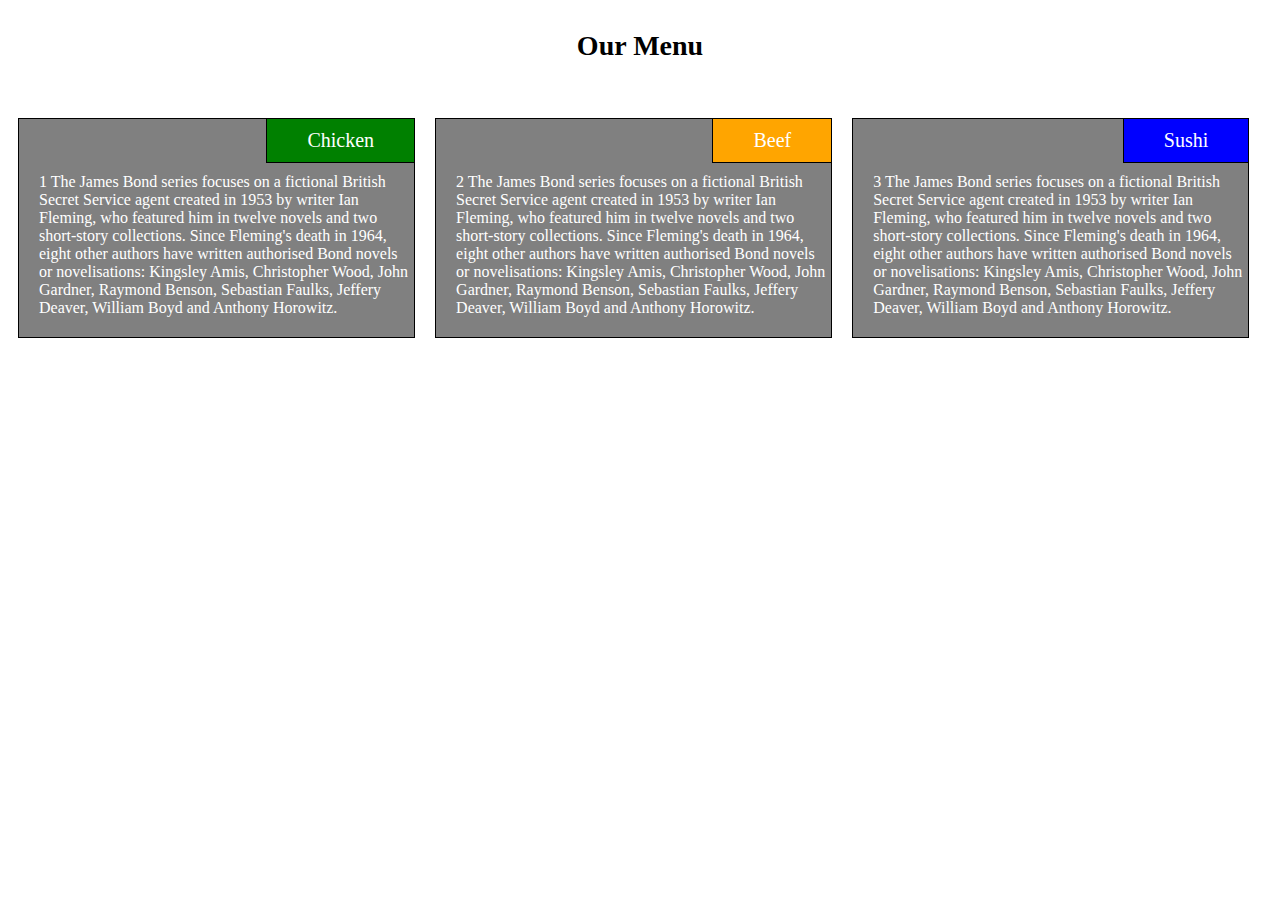
<file: mod2-solution/index.html>
<!DOCTYPE html>
<html>
<head>
	<title></title>
	<meta charset="utf-8">
	<meta name="viewport" content="width=device-width,initial-scale=1">
	<link rel="stylesheet" type="text/css" href="css/style.css">
</head>
<body>
	<section class="title">Our Menu</section>
	<div class="row">
		<div class="col-lg-1 col-md-1 "><p><span id="chicken">Chicken</span>     1 The James Bond series focuses on a fictional British Secret Service agent created in 1953 by writer Ian Fleming, who featured him in twelve novels and two short-story collections. Since Fleming's death in 1964, eight other authors have written authorised Bond novels or novelisations: Kingsley Amis, Christopher Wood, John Gardner, Raymond Benson, Sebastian Faulks, Jeffery Deaver, William Boyd and Anthony Horowitz. </p></div>
		<div class="col-lg-1 col-md-1"><p><span id="beef">Beef</span>  2 The James Bond series focuses on a fictional British Secret Service agent created in 1953 by writer Ian Fleming, who featured him in twelve novels and two short-story collections. Since Fleming's death in 1964, eight other authors have written authorised Bond novels or novelisations: Kingsley Amis, Christopher Wood, John Gardner, Raymond Benson, Sebastian Faulks, Jeffery Deaver, William Boyd and Anthony Horowitz. </p></div>
		<div class="col-lg-1 col-md-2"><p><span id="sushi">Sushi</span>  3 The James Bond series focuses on a fictional British Secret Service agent created in 1953 by writer Ian Fleming, who featured him in twelve novels and two short-story collections. Since Fleming's death in 1964, eight other authors have written authorised Bond novels or novelisations: Kingsley Amis, Christopher Wood, John Gardner, Raymond Benson, Sebastian Faulks, Jeffery Deaver, William Boyd and Anthony Horowitz. </p></div>

		
	</div>

</body>
</html>
</file>
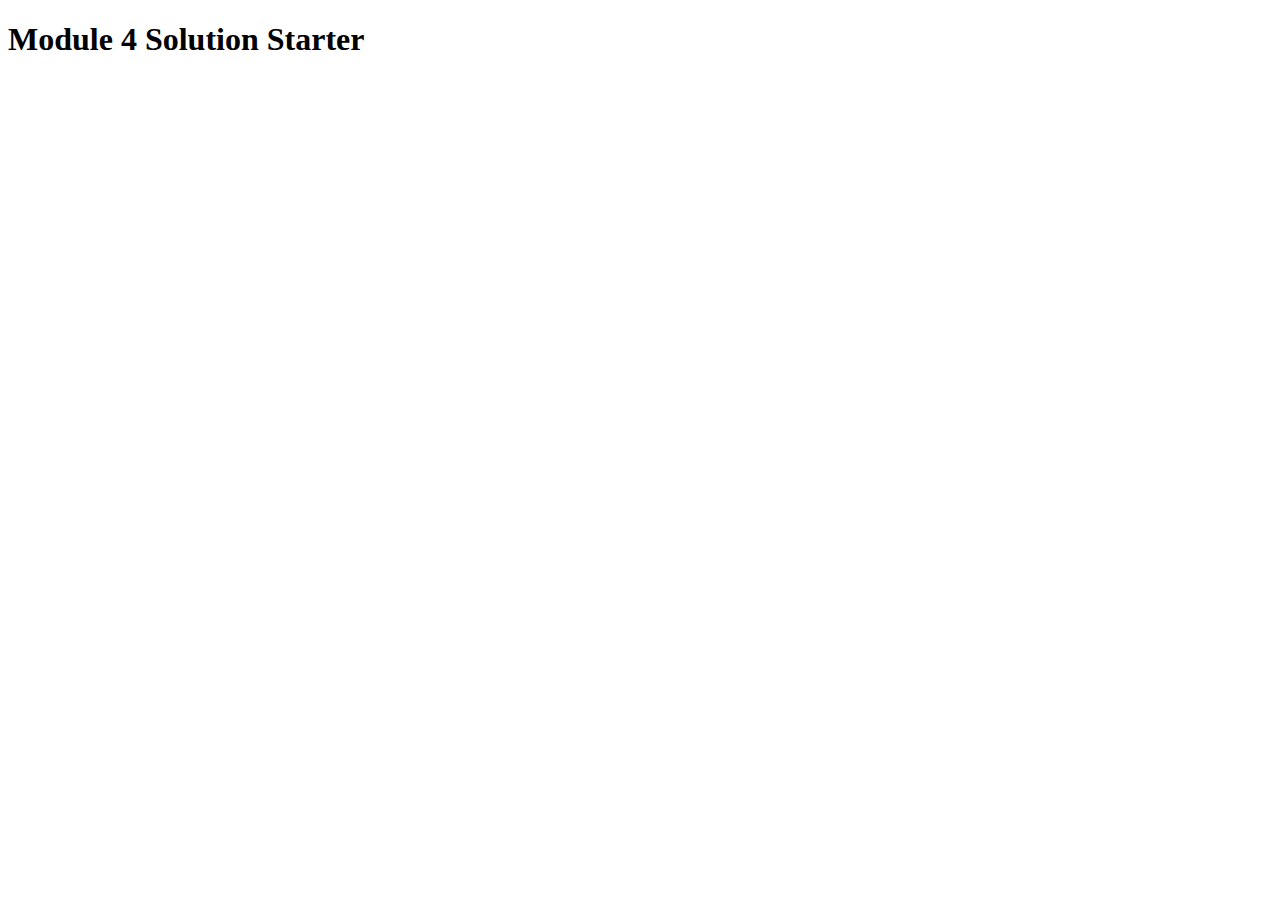
<file: mod4-solution/index.html>
<!DOCTYPE html>
<html>
<head>
  <meta charset="utf-8">
  <title>Module 4 Solution Starter</title>
  <script src="SpeakHello.js"></script>
  <script src="SpeakGoodBye.js"></script>
  <script src="script.js"></script>
</head>
<body>
  <h1>Module 4 Solution Starter</h1>
</body>
</html>
</file>
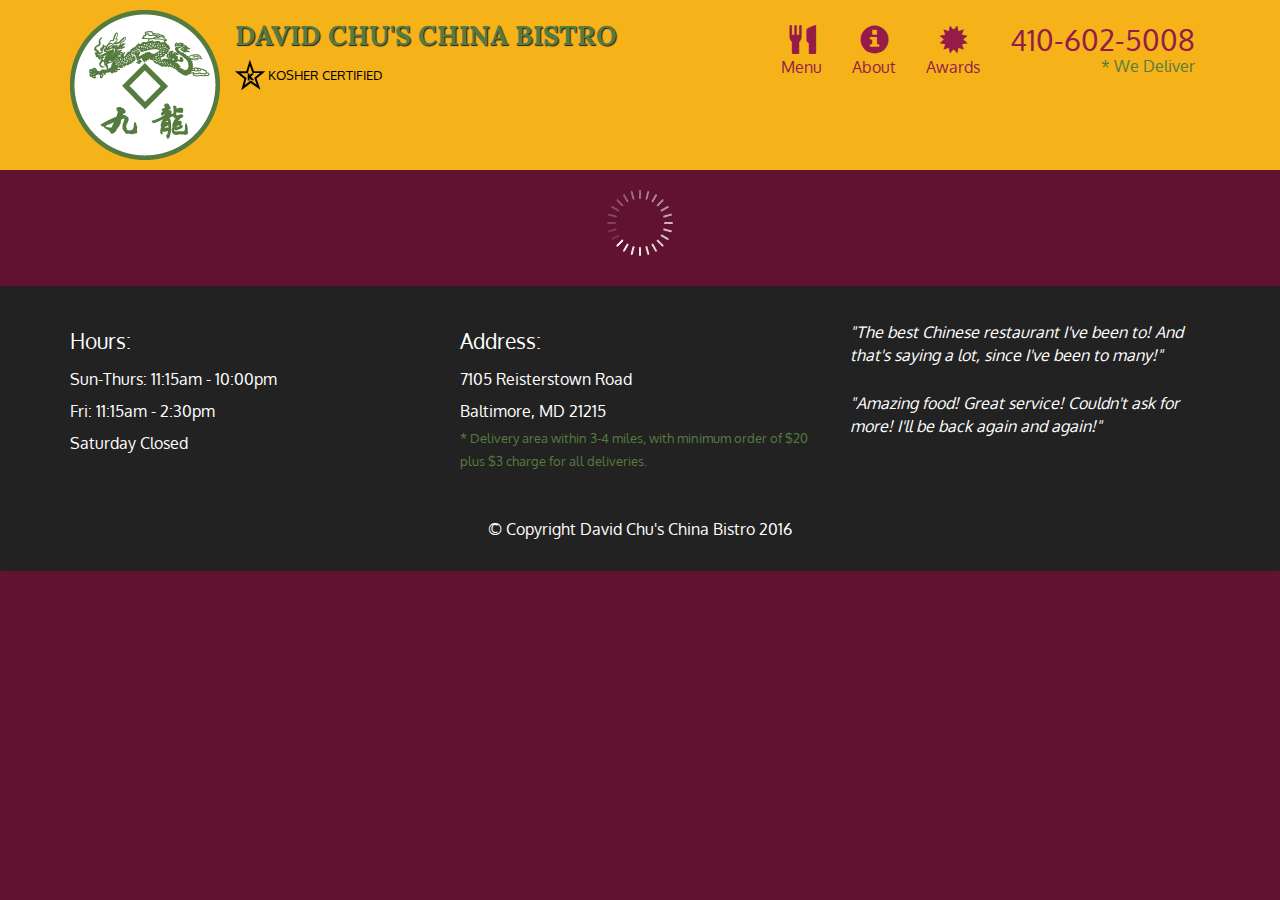
<file: mod5-solution/index.html>
<!doctype html>
<html lang="en">
  <head>
    <meta charset="utf-8">
    <meta http-equiv="X-UA-Compatible" content="IE=edge">
    <meta name="viewport" content="width=device-width, initial-scale=1">
    <title>David Chu's China Bistro</title>
    <link rel="stylesheet" href="css/bootstrap.min.css">
    <link rel="stylesheet" href="css/styles.css">
    <link href='https://fonts.googleapis.com/css?family=Oxygen:400,300,700' rel='stylesheet' type='text/css'>
    <link href='https://fonts.googleapis.com/css?family=Lora' rel='stylesheet' type='text/css'>
  </head>
<body>
  <header>
    <nav id="header-nav" class="navbar navbar-default">
      <div class="container">
        <div class="navbar-header">
          <a href="index.html" class="pull-left visible-md visible-lg">
            <div id="logo-img" alt="Logo image"></div>
          </a>

          <div class="navbar-brand">
            <a href="index.html"><h1>David Chu's China Bistro</h1></a>
            <p>
              <img src="images/star-k-logo.png" alt="Kosher certification">
              <span>Kosher Certified</span>
            </p>
          </div>

          <button id="navbarToggle" type="button" class="navbar-toggle collapsed" data-toggle="collapse" data-target="#collapsable-nav" aria-expanded="false">
            <span class="sr-only">Toggle navigation</span>
            <span class="icon-bar"></span>
            <span class="icon-bar"></span>
            <span class="icon-bar"></span>
          </button>
        </div>
        
        <div id="collapsable-nav" class="collapse navbar-collapse">
           <ul id="nav-list" class="nav navbar-nav navbar-right">
            <li id="navHomeButton" class="visible-xs active">
              <a href="index.html">
                <span class="glyphicon glyphicon-home"></span> Home</a>
            </li>
            <li id="navMenuButton">
              <a href="#" onclick="$dc.loadMenuCategories();">
                <span class="glyphicon glyphicon-cutlery"></span><br class="hidden-xs"> Menu</a>
            </li>
            <li>
              <a href="#">
                <span class="glyphicon glyphicon-info-sign"></span><br class="hidden-xs"> About</a>
            </li>
            <li>
              <a href="#">
                <span class="glyphicon glyphicon-certificate"></span><br class="hidden-xs"> Awards</a>
            </li>
            <li id="phone" class="hidden-xs">
              <a href="tel:410-602-5008">
                <span>410-602-5008</span></a><div>* We Deliver</div>
            </li>
          </ul><!-- #nav-list -->
        </div><!-- .collapse .navbar-collapse -->
      </div><!-- .container -->
    </nav><!-- #header-nav -->
  </header>

  <div id="call-btn" class="visible-xs">
    <a class="btn" href="tel:410-602-5008">
    <span class="glyphicon glyphicon-earphone"></span>
    410-602-5008
    </a>
  </div>
  <div id="xs-deliver" class="text-center visible-xs">* We Deliver</div>

  <div id="main-content" class="container"></div>

  <footer class="panel-footer">
    <div class="container">
      <div class="row">
        <section id="hours" class="col-sm-4">
          <span>Hours:</span><br>
          Sun-Thurs: 11:15am - 10:00pm<br>
          Fri: 11:15am - 2:30pm<br>
          Saturday Closed
          <hr class="visible-xs">
        </section>
        <section id="address" class="col-sm-4">
          <span>Address:</span><br>
          7105 Reisterstown Road<br>
          Baltimore, MD 21215
          <p>* Delivery area within 3-4 miles, with minimum order of $20 plus $3 charge for all deliveries.</p>
          <hr class="visible-xs">
        </section>
        <section id="testimonials" class="col-sm-4">
          <p>"The best Chinese restaurant I've been to! And that's saying a lot, since I've been to many!"</p>
          <p>"Amazing food! Great service! Couldn't ask for more! I'll be back again and again!"</p>
        </section>
      </div>
      <div class="text-center">&copy; Copyright David Chu's China Bistro 2016</div>
    </div>
  </footer>

  <!-- jQuery (Bootstrap JS plugins depend on it) -->
  <script src="js/jquery-2.1.4.min.js"></script>
  <script src="js/bootstrap.min.js"></script>
  <script src="js/ajax-utils.js"></script>
  <script src="js/script.js"></script>
</body>
</html>
</file>
<file: mod2-solution/css/style.css>
*{
			box-sizing: border-box;
		}
		@media(min-width: 992px){
			.col-lg-1{
				float: left;
				
				
			}
			.col-lg-1{
				width: 33%;
			}
		}
		@media(min-width: 768px) and (max-width: 991px){
			.col-md-1,.col-md-2{
				float: left;
				
			
			}
			
			.col-md-1{
				width: 50%;
			}
			.col-md-2{
				width: 100%;
			}

		}
		.row{
			width: 100%;
		}
		

	
		p{
			
			background-color: gray;
			color: white;
			margin-right: 10px;
			margin-left: 10px;
			font-size: 16px;
			padding-bottom: 20px;
			border: 1px solid black;
			padding-left: 20px;	
		}

	
			span{
			position:relative;
			padding-bottom: 10px;
			padding-left: 40px;
			padding-top: 10px;
			padding-right: 40px;
			text-align: center;
			display: block;
			float: right;
			clear: left;
			margin-left:900px;
			margin-bottom: 10px;
			font-size: 125%;
			border-left: 1px solid black;
			border-bottom: 1px solid black;
		}
		#chicken{
			background-color: green;
		}
		#beef{
			background-color: orange;

		}
		#sushi{
			background-color: blue;
		}
		.title{
			font-size: 175%;
			text-align: center;
			font-weight: bold;
			margin-bottom: 40px;
			margin-top: 30px;
		}
</file>
<file: mod5-solution/css/styles.css>
body {
  font-size: 16px;
  color: #fff;
  background-color: #61122f;
  font-family: 'Oxygen', sans-serif;
}

/** HEADER **/
#header-nav {
  background-color: #f6b319;
  border-radius: 0;
  border: 0;
}

#logo-img {
  background: url('../images/restaurant-logo_large.png') no-repeat;
  width: 150px;
  height: 150px;
  margin: 10px 15px 10px 0;
}

.navbar-brand {
  padding-top: 25px;
}
.navbar-brand h1 { /* Restaurant name */
  font-family: 'Lora', serif;
  color: #557c3e;
  font-size: 1.5em;
  text-transform: uppercase;
  font-weight: bold;
  text-shadow: 1px 1px 1px #222;
  margin-top: 0;
  margin-bottom: 0;
  line-height: .75;
}
.navbar-brand a:hover, .navbar-brand a:focus {
  text-decoration: none;
}
.navbar-brand p { /* Kosher cert */
  color: #000;
  text-transform: uppercase;
  font-size: .7em;
  margin-top: 15px;
}
.navbar-brand p span { /* Star-K */
  vertical-align: middle;
}

#nav-list {
  margin-top: 10px;
}
#nav-list a {
  color: #951C49;
  text-align: center;
}
#nav-list a:hover {
  background: #E7E7E7;
}
#nav-list a span {
  font-size: 1.8em;
}

#phone {
  margin-top: 5px;
}
#phone a { /* Phone number */
  text-align: right;
  padding-bottom: 0;
}
#phone div { /* We Deliver */
  color: #557c3e;
  text-align: right;
  padding-right: 15px;
}

.navbar-header button.navbar-toggle, .navbar-header .icon-bar {
  border: 1px solid #61122f;
}
.navbar-header button.navbar-toggle {
  clear: both;
  margin-top: -30px;
}
/* END HEADER */

/* FOOTER */
.panel-footer {
  margin-top: 30px;
  padding-top: 35px;
  padding-bottom: 30px;
  background-color: #222;
  border-top: 0;
}
.panel-footer div.row {
  margin-bottom: 35px;
}
#hours, #address {
  line-height: 2;
}
#hours > span, #address > span {
  font-size: 1.3em;
}
#address p {
  color: #557c3e;
  font-size: .8em;
  line-height: 1.8;
}
#testimonials {
  font-style: italic;
}
#testimonials p:nth-child(2) {
  margin-top: 25px;
}
/* END FOOTER */



/* HOME PAGE */
.container .jumbotron {
  box-shadow: 0 0 50px #3F0C1F;
  border: 2px solid #3F0C1F;
}

#menu-tile, #specials-tile, #map-tile {
  height: 250px;
  width: 100%;
  margin-bottom: 15px;
  position: relative;
  border: 2px solid #3F0C1F;
  overflow: hidden;
}
#menu-tile:hover, #specials-tile:hover, #map-tile:hover {
  box-shadow: 0 1px 5px 1px #cccccc;
}
#menu-tile {
  background: url('../images/menu-tile.jpg') no-repeat;
  background-position: center;
}
#specials-tile {
  background: url('../images/specials-tile.jpg') no-repeat;
  background-position: center;
}
#menu-tile span, #specials-tile span, #map-tile span {
  position: absolute;
  bottom: 0;
  right: 0;
  width: 100%;
  text-align: center;
  font-size: 1.6em;
  text-transform: uppercase;
  background-color: #000;
  color: #fff;
  opacity: .8;
}
/* END HOME PAGE */

/* MENU CATEGORIES PAGE */
.category-tile { 
  position: relative;
  border: 2px solid #3F0C1F;
  overflow: hidden;
  width: 200px;
  height: 200px;
  margin: 0 auto 15px;
}
.category-tile span {
  position: absolute;
  bottom: 0;
  right: 0;
  width: 100%;
  text-align: center;
  font-size: 1.2em;
  text-transform: uppercase;
  background-color: #000;
  color: #fff;
  opacity: .8;
}
.category-tile:hover {
  box-shadow: 0 1px 5px 1px #cccccc;
}

#menu-categories-title + div {
  margin-bottom: 50px;
}
/* END MENU CATEGORIES PAGE */

/* SINGLE CATEGORY PAGE */
.menu-item-tile {
  margin-bottom: 25px;
}
.menu-item-tile hr {
  width: 80%;
}
.menu-item-tile .menu-item-price {
  font-size: 1.1em;
  text-align: right;
  margin-top: -15px;
  margin-right: -15px;
}
.menu-item-tile .menu-item-price span {
  font-size: .6em;
}
.menu-item-photo {
  position: relative;
  border: 2px solid #3F0C1F; 
  overflow: hidden;
  padding: 0;
  margin-right: -15px;
  margin-left: auto;
  margin-bottom: 20px;
  max-width: 250px;
}
.menu-item-photo div {
  position: absolute;
  bottom: 0;
  right: 0;
  width: 80px;
  background-color: #557c3e;
  text-align: center;
}
.menu-item-description {
  padding-right: 30px;
}
h3.menu-item-title {
  margin: 0 0 10px;
}
.menu-item-details {
  font-size: .9em;
  font-style: italic;
}
/* END SINGLE CATEGORY PAGE */


/********** Large devices only **********/
@media (min-width: 1200px) {
  .container .jumbotron {
    background: url('../images/jumbotron_1200.jpg') no-repeat;
    height: 675px;
  }
}

/********** Medium devices only **********/
@media (min-width: 992px) and (max-width: 1199px) {
  /* Header */
  #logo-img {
    background: url('../images/restaurant-logo_medium.png') no-repeat;
    width: 100px;
    height: 100px;
    margin: 5px 5px 5px 0;
  }
  /* End Header */

  /* Home Page */
  .container .jumbotron {
    background: url('../images/jumbotron_992.jpg') no-repeat;
    height: 558px;
  }
  /* End Home Page */
}

/********** Small devices only **********/
@media (min-width: 768px) and (max-width: 991px) {
  /* Home Page */
  .container .jumbotron {
    background: url('../images/jumbotron_768.jpg') no-repeat;
    height: 432px;
  }
  /* End Home Page */
}

/********** Extra small devices only **********/
@media (max-width: 767px) {
  /* Header */
  .navbar-brand {
    padding-top: 10px;
    height: 80px;
  }
  .navbar-brand h1 { /* Restaurant name */
    padding-top: 10px;
    font-size: 5vw; /* 1vw = 1% of viewport width */
  }
  .navbar-brand p { /* Kosher cert */
    font-size: .6em;
    margin-top: 12px;
  }
  .navbar-brand p img { /* Star-K */
    height: 20px;
  }

  #collapsable-nav a { /* Collapsed nav menu text */
    font-size: 1.2em;
  }
  #collapsable-nav a span { /* Collapsed nav menu glyph */
    font-size: 1em;
    margin-right: 5px;
  }

  #call-btn > a {
    font-size: 1.5em;
    display: block;
    margin: 0 20px;
    padding: 10px;
    border: 2px solid #fff;
    background-color: #f6b319;
    color: #951c49;
  }
  #xs-deliver {
    margin-top: 5px;
    font-size: .7em;
    letter-spacing: .1em;
    text-transform: uppercase;
  }
  /* End Header */

  /* Footer */
  .panel-footer section {
    margin-bottom: 30px;
    text-align: center;
  }
  .panel-footer section:nth-child(3) {
    margin-bottom: 0; /* margin already exists on the whole row */
  }
  .panel-footer section hr {
    width: 50%;
  }
  /* End Footer */

  /* Home Page */
  .container .jumbotron {
    margin-top: 30px;
    padding: 0;
  }
  #menu-tile, #specials-tile {
    width: 360px;
    margin: 0 auto 15px;
  }

  .menu-item-photo {
    margin-right: auto;
  }
  .menu-item-tile .menu-item-price {
    text-align: center;
  }
  .menu-item-description {
    text-align: center;;
  }
}


/********** Super extra small devices Only :-) (e.g., iPhone 4) **********/
@media (max-width: 479px) {
  /* Header */
  .navbar-brand h1 { /* Restaurant name */
    padding-top: 5px;
    font-size: 6vw;
  }
  /* End Header */
  
  /* Home page */
  #menu-tile, #specials-tile {
    width: 280px;
    margin: 0 auto 15px;
  }

  .col-xxs-12 {
    position: relative;
    min-height: 1px;
    padding-right: 15px;
    padding-left: 15px;
    float: left;
    width: 100%;
  }
}
</file>
